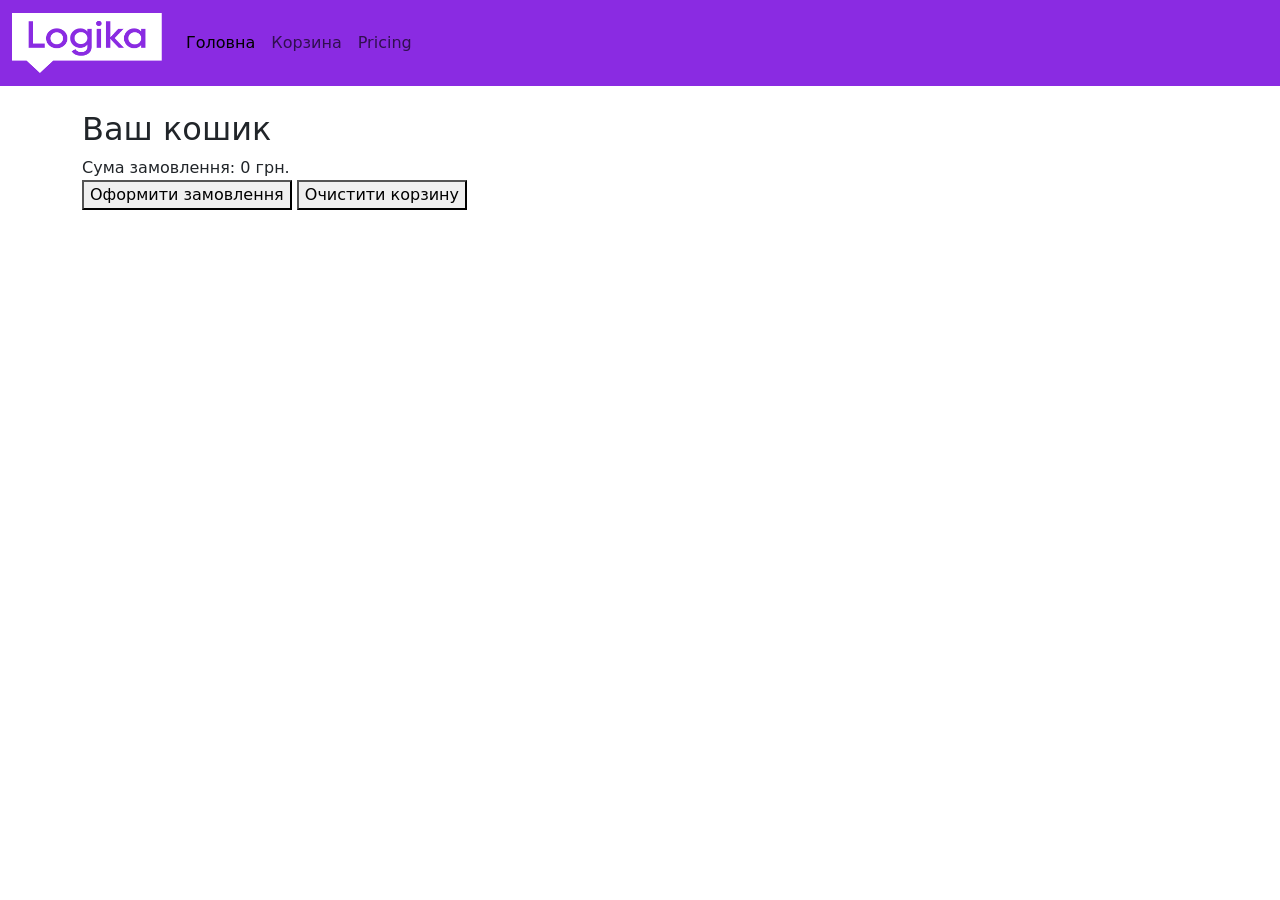
<file: cart.html>
<!DOCTYPE html>
<html lang="uk">
  <head>
    <!-- Голова: опис сторінки та підключення стилів -->
    <meta charset="utf-8" />
    <meta name="viewport" content="width=device-width, initial-scale=1" />
    <title>Назва сторінки</title>
    <!-- Підключення CSS Bootstrap та шрифтів -->
    <link
      href="https://cdn.jsdelivr.net/npm/bootstrap@5.3.3/dist/css/bootstrap.min.css"
      rel="stylesheet"
      integrity="sha384-QWTKZyjpPEjISv5WaRU9OFeRpok6YctnYmDr5pNlyT2bRjXh0JMhjY6hW+ALEwIH"
      crossorigin="anonymous"
    />
    <!-- Власні CSS-стилі -->
    <link rel="stylesheet" href="style.css" />
  </head>
  <body>
    <!-- Тіло: увесь вміст сторінки -->
    <header>
      <!-- Шапка сайту: назва, логотип, навігація -->
      <!-- Шапка сайту: назва, логотип, навігація -->
      <nav class="navbar navbar-expand-lg">
        <div class="container-fluid">
          <a class="navbar-brand" href="#">
            <img class="logo" src="/img/logo_white.png" alt="" />
          </a>
          <button
            class="navbar-toggler"
            type="button"
            data-bs-toggle="collapse"
            data-bs-target="#navbarNav"
            aria-controls="navbarNav"
            aria-expanded="false"
            aria-label="Toggle navigation"
          >
            <span class="navbar-toggler-icon"></span>
          </button>
          <div class="collapse navbar-collapse" id="navbarNav">
            <ul class="navbar-nav">
              <li class="nav-item">
                <a
                  class="nav-link active"
                  aria-current="page"
                  href="./index.html"
                  >Головна</a
                >
              </li>
              <li class="nav-item">
                <a class="nav-link" href="./cart.html">Корзина</a>
              </li>
              <li class="nav-item">
                <a class="nav-link" href="#">Pricing</a>
              </li>
            </ul>
          </div>
        </div>
      </nav>
    </header>

    <main class="container">
    <section class="cart py-4">
      <h2>Ваш кошик</h2>
      <div class="cart-items-list">
        У кошику ще немає товарів
      </div>
      <div class="margin-y">
        Сума замовлення: <span class="cart-total">0</span> грн.
      </div>
      <button id="orderBtn" class="cart-btn margin-y">Оформити замовлення</button>
      <button id="deleteBtn" class="cart-btn margin-y">Очистити корзину</button>
    </section>
    <section class="order">
      <h2>Оформлення замовлення</h2>
      <form class="order-form" action="" method="post">
        <div class="form-group mt-3">
          <label for="firstName">Ім'я:</label>
          <input class="form-control" type="text" id="firstName" name="firstName" required>
        </div>

        <div class="form-group mt-3">
          <label for="lastName">Прізвище:</label>
          <input class="form-control" type="text" id="lastName" name="lastName" required>
        </div>

        <div class="form-group mt-3">
          <label for="email">Електронна пошта:</label>
          <input class="form-control" type="email" id="email" name="email" required>
        </div>

        <div class="form-group mt-3">
          <label for="phone">Номер телефону:</label>
          <input class="form-control" type="tel" id="phone" name="phone" required>
        </div>

        <div class="form-group mt-3">
          <label for="deliveryMethod">Спосіб доставки:</label>
          <select class="form-select" id="deliveryMethod" name="deliveryMethod" required>
            <option value="standard">Нова пошта</option>
            <option value="express">Укрпошта</option>
          </select>
        </div>

        <div class="form-group mt-3">
          <label for="address">Адреса доставки:</label>
          <input class="form-control" type="text" id="address" name="address" required>
        </div>

        <div class="form-group mt-3">
          <label for="comment">Коментар:</label>
          <textarea class="form-control" id="comment" name="comment" rows="4"></textarea>
        </div>
        <button  type="button"  class="confirm-order-btn  margin-y">Підтвердити</button>

      </form>
    </section>

  </main>
    </main>
    <footer>
      <!-- Підвал сайту: про сайт, автор, контакти тощо -->
    </footer>
    <!-- Підключення JS-файлу Bootstrap-->
    <script
      src="https://cdn.jsdelivr.net/npm/bootstrap@5.3.3/dist/js/bootstrap.bundle.min.js"
      integrity="sha384-YvpcrYf0tY3lHB60NNkmXc5s9fDVZLESaAA55NDzOxhy9GkcIdslK1eN7N6jIeHz"
      crossorigin="anonymous"
    ></script>
    <script src="main.js"></script>
    <!-- Власні JS-файли -->
  </body>
</html>
</file>
<file: style.css>
nav {
  background-color: blueviolet;
}

.logo {
  width: 150px;
  height: 60px;
}
.products-list {
  padding: 20px;
  display: flex;
  justify-content: center;
  gap: 20px;
  flex-wrap: wrap;
}

.order {
  display: none;
}
</file>
